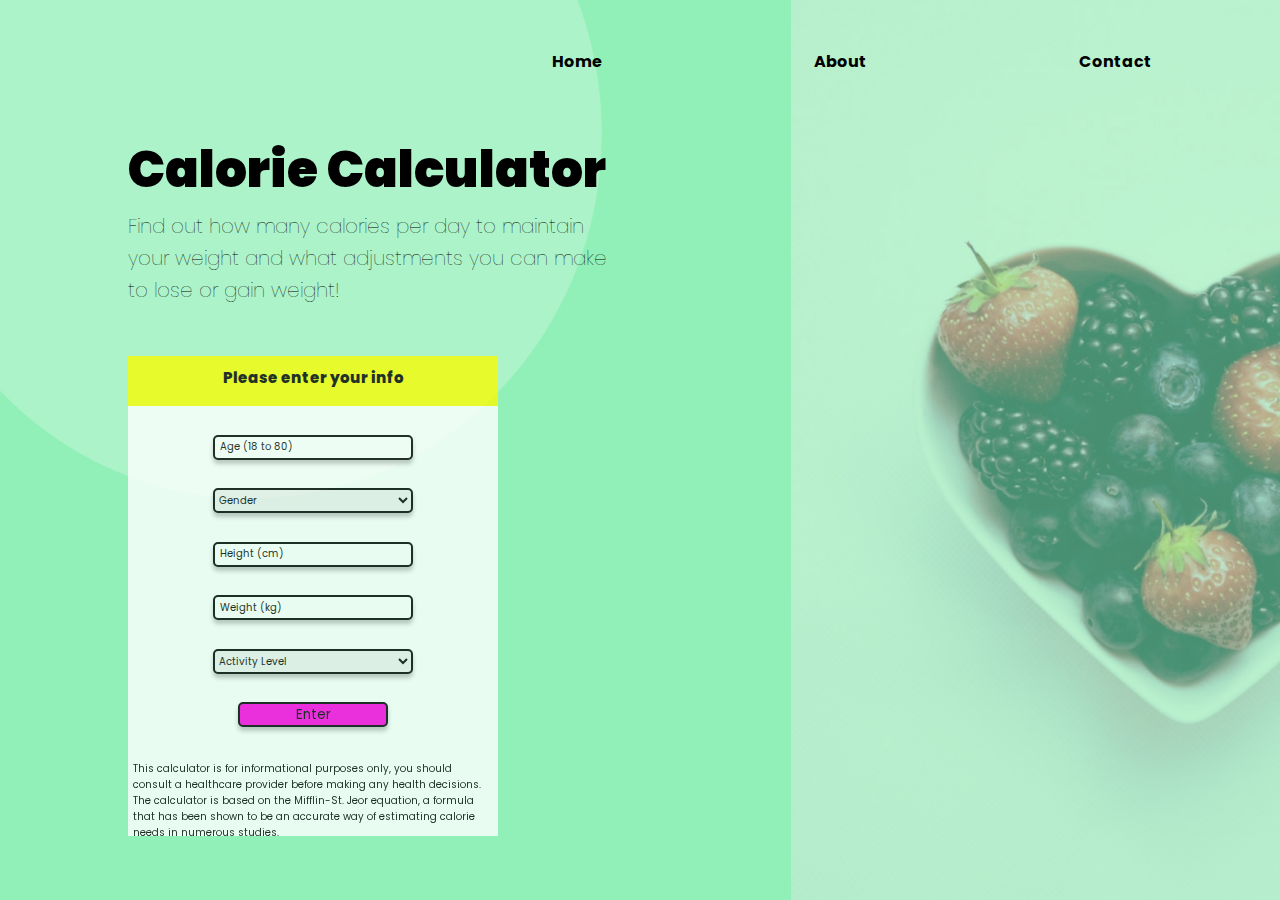
<file: index.html>
<!DOCTYPE html>
<html lang="en">

<head>
    <meta charset="UTF-8">
    <meta http-equiv="X-UA-Compatible" content="IE=edge">
    <meta name="viewport" content="width=device-width, initial-scale=1.0">
    <link rel="stylesheet" href="app.css">
    <link rel="stylesheet" href="https://cdnjs.cloudflare.com/ajax/libs/font-awesome/5.15.4/css/all.min.css"
        integrity="sha512-1ycn6IcaQQ40/MKBW2W4Rhis/DbILU74C1vSrLJxCq57o941Ym01SwNsOMqvEBFlcgUa6xLiPY/NS5R+E6ztJQ=="
        crossorigin="anonymous" referrerpolicy="no-referrer" />
    <link rel="preconnect" href="https://fonts.googleapis.com">
    <link rel="preconnect" href="https://fonts.gstatic.com" crossorigin>
    <link href="https://fonts.googleapis.com/css2?family=Poppins&display=swap" rel="stylesheet">
    <title>Calorie Calculator</title>
</head>

<body>
    <div id="background-image">
        <div id="wrapper">
            <nav id="nav-container">
                <div id="nav-items">
                    <li class="nav-link">
                        <a class="nav-link" href="#">Home</a>
                    </li>
                    <li class="nav-link">
                        <a class="nav-link" href="#">About</a>
                    </li>
                    <li class="nav-link">
                        <a class="nav-link" href="#">Contact</a>
                    </li>
                </div>
            </nav>
            <div id="intro-header-text">
                <h1>Calorie Calculator</h1>
                <p>Find out how many calories per day to maintain your weight and what adjustments you can make to lose
                    or
                    gain weight!</p>
            </div>
            <main>
                <div id="form-container">
                    <h2>Please enter your info</h2>
                    <div id="form-wrapper">
                        <input id="age-input" type="number" placeholder="Age (18 to 80)" min="18" max="80">
                        <select name="gender" id="gender-selection">
                            <option value="">Gender</option>
                            <option value="female">Female</option>
                            <option value="male">Male</option>
                        </select>
                        <input id="height-input" type="number" placeholder="Height (cm)" min="145" max="205">
                        <input id="weight-input" type="number" placeholder="Weight (kg)" min="40" max="130">
                        <select name="ActivityLevel" id="activity-level">
                            <option value="">Activity Level</option>
                            <option id="activity-level-0" value="sedentary">Sedentary (Limited exercise)</option>
                            <option id="activity-level-1" value="lightlyActive">Lightly active (Exercise less than 3
                                days
                                per
                                week)
                            </option>
                            <option id="activity-level-2" value="moderatelyActive">Moderately active (Moderate exercise
                                most
                                days of
                                the
                                week)</option>
                            <option id="activity-level-3" value="veryActive">Very active (Hard exercise every day)
                            </option>
                            <option id="activity-level-4" value="extraActive">Extra active (Strenuous exercise two or
                                more
                                times
                                per
                                day)</option>
                        </select>
                        <button id="enter-info-btn">Enter</button>
                    </div>
                    <p>This calculator is for informational purposes only, you should consult a healthcare provider
                        before making any health decisions. The calculator is based on the Mifflin-St. Jeor equation, a
                        formula that has been shown to be an accurate way of estimating calorie needs in numerous
                        studies.</p>
                </div>
            </main>
        </div>

    </div>
    <div id="result-container">

    </div>
</body>
<script src="app.js"></script>

</html>
</file>
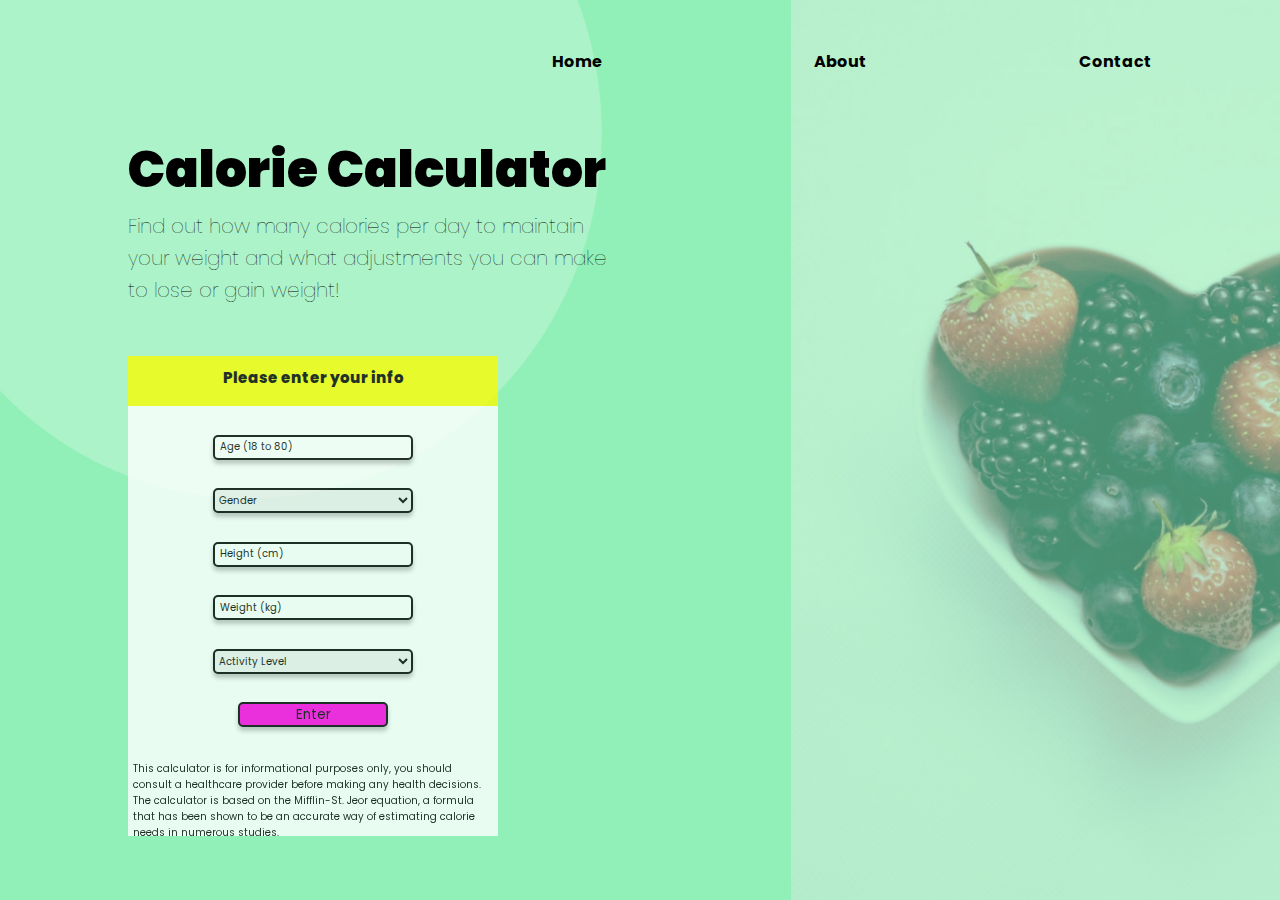
<file: caloriecalc.html>
<!DOCTYPE html>
<html lang="en">

<head>
    <meta charset="UTF-8">
    <meta http-equiv="X-UA-Compatible" content="IE=edge">
    <meta name="viewport" content="width=device-width, initial-scale=1.0">
    <link rel="stylesheet" href="app.css">
    <link rel="stylesheet" href="https://cdnjs.cloudflare.com/ajax/libs/font-awesome/5.15.4/css/all.min.css"
        integrity="sha512-1ycn6IcaQQ40/MKBW2W4Rhis/DbILU74C1vSrLJxCq57o941Ym01SwNsOMqvEBFlcgUa6xLiPY/NS5R+E6ztJQ=="
        crossorigin="anonymous" referrerpolicy="no-referrer" />
    <link rel="preconnect" href="https://fonts.googleapis.com">
    <link rel="preconnect" href="https://fonts.gstatic.com" crossorigin>
    <link href="https://fonts.googleapis.com/css2?family=Poppins&display=swap" rel="stylesheet">
    <title>Calorie Calculator</title>
</head>

<body>
    <div id="background-image">
        <div id="wrapper">
            <nav id="nav-container">
                <div id="nav-items">
                    <li class="nav-link">
                        <a class="nav-link" href="#">Home</a>
                    </li>
                    <li class="nav-link">
                        <a class="nav-link" href="#">About</a>
                    </li>
                    <li class="nav-link">
                        <a class="nav-link" href="#">Contact</a>
                    </li>
                </div>
            </nav>
            <div id="intro-header-text">
                <h1>Calorie Calculator</h1>
                <p>Find out how many calories per day to maintain your weight and what adjustments you can make to lose
                    or
                    gain weight!</p>
            </div>
            <main>
                <div id="form-container">
                    <h2>Please enter your info</h2>
                    <div id="form-wrapper">
                        <input id="age-input" type="number" placeholder="Age (18 to 80)" min="18" max="80">
                        <select name="gender" id="gender-selection">
                            <option value="">Gender</option>
                            <option value="female">Female</option>
                            <option value="male">Male</option>
                        </select>
                        <input id="height-input" type="number" placeholder="Height (cm)" min="145" max="205">
                        <input id="weight-input" type="number" placeholder="Weight (kg)" min="40" max="130">
                        <select name="ActivityLevel" id="activity-level">
                            <option value="">Activity Level</option>
                            <option id="activity-level-0" value="sedentary">Sedentary (Limited exercise)</option>
                            <option id="activity-level-1" value="lightlyActive">Lightly active (Exercise less than 3
                                days
                                per
                                week)
                            </option>
                            <option id="activity-level-2" value="moderatelyActive">Moderately active (Moderate exercise
                                most
                                days of
                                the
                                week)</option>
                            <option id="activity-level-3" value="veryActive">Very active (Hard exercise every day)
                            </option>
                            <option id="activity-level-4" value="extraActive">Extra active (Strenuous exercise two or
                                more
                                times
                                per
                                day)</option>
                        </select>
                        <button id="enter-info-btn">Enter</button>
                    </div>
                    <p>This calculator is for informational purposes only, you should consult a healthcare provider
                        before making any health decisions. The calculator is based on the Mifflin-St. Jeor equation, a
                        formula that has been shown to be an accurate way of estimating calorie needs in numerous
                        studies.</p>
                </div>
            </main>
        </div>

    </div>
    <div id="result-container">

    </div>
</body>
<script src="app.js"></script>

</html>
</file>
<file: app.css>
*{
    padding: 0;
    margin: 0;
    box-sizing: border-box;
}

html{
    font-family: 'Poppins', sans-serif;
    min-height: 100%;
    line-height: 1.6;;
}

#background-image{
    min-height: 100vh;
    background-repeat: no-repeat;
    background-size: cover;
    background-image: url("Frame.jpg");
}

#wrapper{
padding: 0 10%;
}

#nav-container{
    height: 75px;
    display: flex;
    justify-content: flex-end;
}

#nav-items{
    Display: flex;
    justify-content: space-between;
    align-items: flex-end;
    width: 600px;
}

.nav-link{
    text-decoration: none;
    list-style-type: none;
    color: #000;
    font-weight: bold;
}

.nav-link a:hover{
    border-bottom: 2px #000 solid;
}

#intro-header-text{
    width: 500px;
    margin-top: 55px;
    margin-bottom: 50px;
}

h1{
    font-size: 50px;
    font-weight: 900;
}

#intro-header-text p{
    font-size: 20px;
    font-weight: lighter;
}

main{
    display: grid;
    grid-template-columns: 30% 30% 30%;
}

#form-container{
    height: 480px;
    width: 370px;
    background-color: #fff;
    opacity: 80%;
}

#form-wrapper{
    display: flex;
    flex-direction: column;
    align-items: center;
    justify-content: space-evenly;
    height: 350px;
}

h2{
    background-color: #F7FC06;
    font-size: 15px;
    font-weight: 800;
    width: 370px;
    height: 50px;
    text-align: center;
    padding-top: 10px;
}

input, select{
    width: 200px;
    height: 25px;
    border-radius: 5px;
    border: 2px solid #000000;
    box-shadow: 0px 4px 4px rgba(0, 0, 0, 0.25);
    font-family: 'Poppins', sans-serif;
    font-size: 10px;
}

::placeholder{
    color: #000;
    font-family: 'Poppins', sans-serif;
    font-size: 10px;
    padding-left: 5px;
}

#enter-info-btn{
    background-color: #FF00E5;
    width: 150px;
    height: 25px;
    border-radius: 5px;
    border: 2px solid #000000;
    box-shadow: 0px 4px 4px rgba(0, 0, 0, 0.25);
    font-family: 'Poppins', sans-serif;
}

#enter-info-btn:active{
    background-color: #fa76ed;
}

#form-container p{
    font-size: 10px;
    padding: 5px;
}

#result-container div{
    background-color: #fff;
    border-radius: 2px;
    box-shadow: 0 3px 10px rgba(0, 0, 0, 0.25);
    padding: 30px;
    width: 500px;
    height: 250px;
    margin: auto;
    position: absolute;
    top: 0;
    left:0;
    bottom:0;
    right:0;
}

#result-container button{
    background-color: #FF00E5;
    width: 50px;
    height: 20px;
    border-radius: 5px;
    border: 2px solid #000000;
    box-shadow: 0px 4px 4px rgba(0, 0, 0, 0.25);
    font-family: 'Poppins', sans-serif;
    text-align: center;
}

@media(max-width: 1024px){
    #background-image{
        background-color: rgba(65, 229, 131, 0.5);
        background-image: none;
    }

    #nav-container{
        justify-content: center;
    }

    h1{
        font-size: 40px;
        margin-bottom: 100px;
        text-align: center;
    }

    #intro-header-text{
        width: 600px;
        margin: 0 auto;
        margin-top: 75px;
        margin-bottom: 80px;
    }

    #intro-header-text p{
        font-size: 25px;
        text-align: center;
    }

    main{
        grid-template-columns: auto;
    }

    #form-container{
        width: 450px;
        height: 600px;
        justify-self: center;
    }

    h2{
        font-size: 20px;
        width: 450px;
    }

    input, select{
        width: 250px;
        height: 25px;
    }

    #form-container p{
        font-size: 12px;
        padding: 20px;
    }

    #result-container div{
        width: 400px;
        height: 250px;
        font-size: 15px;
    }

    #result-container button{
        width: 40px;
        height: 30px;
        font-size: 15px;
        text-align: center;
        margin-top: 5px;
    }
    
}

@media(max-width: 768px){
    #background-image{
        background-color: rgba(65, 229, 131, 0.5);
        background-image: none;
    }

    h1{
        font-size: 40px;
        margin-bottom: 30px;
        text-align: center;
    }

    #intro-header-text{
        width: 400px;
        margin: 0 auto;
        margin-top: 40px;
        margin-bottom: 40px;
    }

    #intro-header-text p{
        font-size: 25px;
        text-align: center;
    }

    main{
        grid-template-columns: auto;
    }

    #form-container{
        width: 380px;
        justify-self: center;
    }

    h2{
        width: 380px;
    }

    #form-container p{
        font-size: 10px;
    }

    #result-container div{
        width: 400px;
        height: 250px;
        font-size: 15px;
    }

    #result-container button{
        width: 40px;
        height: 30px;
        font-size: 15px;
        text-align: center;
        margin-top: 5px;
    }
    
}

@media(max-width: 500px){
    #background-image{
        background-color: rgba(65, 229, 131, 0.5);
        background-image: none;
    }

    h1{
        font-size: 30px;
        margin-bottom: 30px;
    }

    #intro-header-text{
        width: 300px;
        margin: 0 auto;
        margin-top: 40px;
        margin-bottom: 20px;
    }

    #intro-header-text p{
        font-size: 15px;
    }

    #form-container{
        width: 300px;
    }

    h2{
        width: 300px;
        font-size: 15px;
    }

    main{
        justify-content: center;
    }

    #form-container p{
        font-size: 10px;
    }

    #result-container div{
        width: 250px;
        height: 175px;
        font-size: 10px;
    }

    #result-container button{
        width: 30px;
        height: 20px;
        font-size: 10px;
        text-align: center;
        margin-top: 5px;
    }
    
}

@media(max-width: 400px){

    #wrapper{
        padding: 0 5%;
        }

    main{
        grid-template-columns: auto;
    }

    #form-container{
        width: 250px;
        justify-self: center;
    }

    h2{
        width: 250px;
        font-size: 15px;
    }

    input, select{
        width: 200px;
        height: 25px;
    }

    #intro-header-text{
        width: 250px;
        margin: 0 auto;
        margin-top: 40px;
        margin-bottom: 20px;
    }

    #form-container p{
        font-size: 9px;
    }
}
</file>
